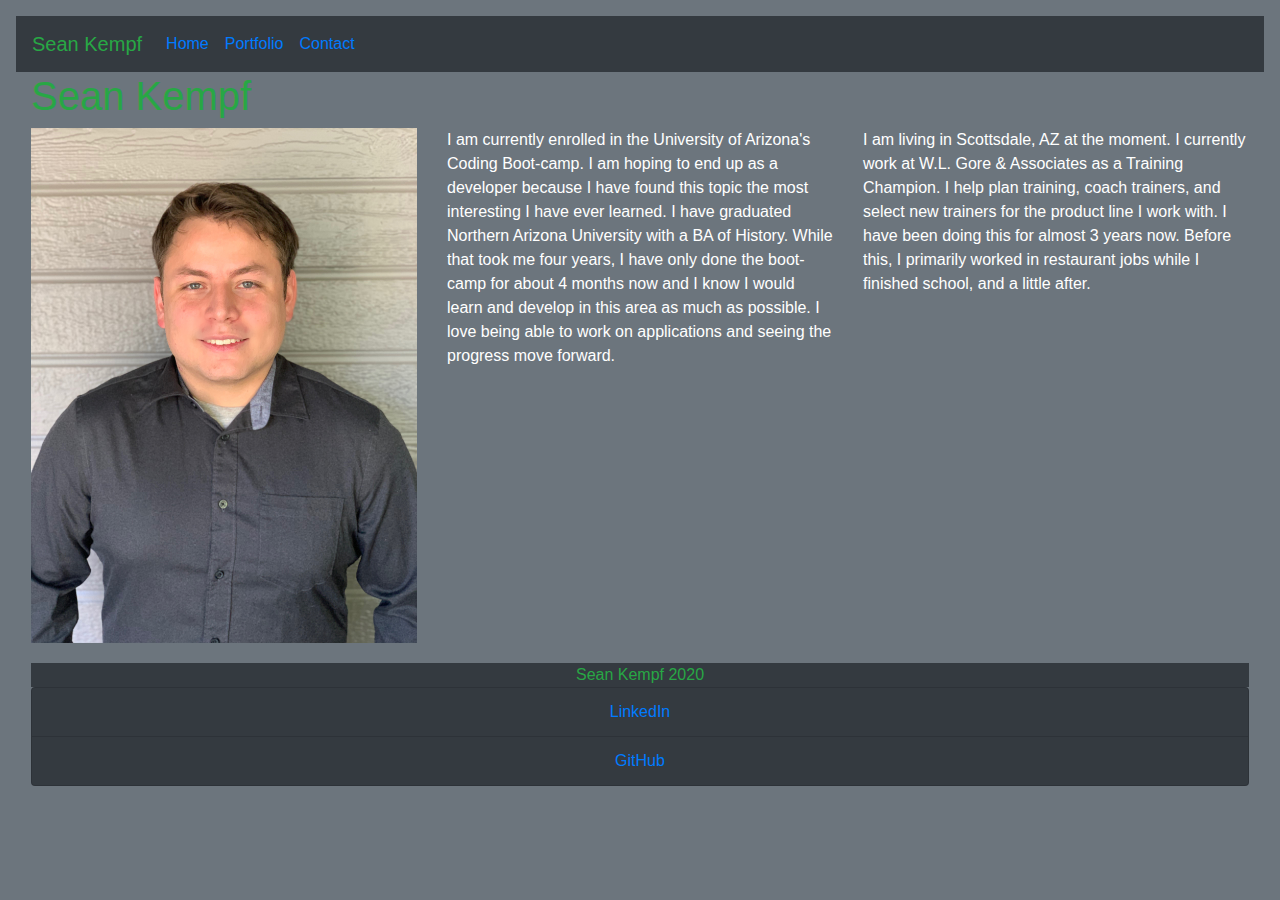
<file: index.html>
<!doctype html>
<html lang="en">

<head>
    <!-- Required meta tags -->
    <meta charset="utf-8">
    <meta name="viewport" content="width=device-width, initial-scale=1, shrink-to-fit=no">

    <!-- Bootstrap CSS -->
    <link rel="stylesheet" href="https://stackpath.bootstrapcdn.com/bootstrap/4.5.2/css/bootstrap.min.css" integrity="sha384-JcKb8q3iqJ61gNV9KGb8thSsNjpSL0n8PARn9HuZOnIxN0hoP+VmmDGMN5t9UJ0Z" crossorigin="anonymous">

    <link rel="stylesheet" href="assets/style.css" type="text/css">

    <title>Sean Kempf - Home</title>

</head>

<body class="p-3 mb-2 bg-secondary text-white">


    <nav class="navbar navbar-expand-lg navbar-dark bg-dark">
        <a class="navbar-brand text-success">Sean Kempf</a>
        <button class="navbar-toggler" type="button" data-toggle="collapse" data-target="#navbarNavDropdown" aria-controls="navbarNavDropdown" aria-expanded="false" aria-label="Toggle navigation">
          <span class="navbar-toggler-icon"></span>
        </button>
        <div class="collapse navbar-collapse" id="navbarNavDropdown">
          <ul class="navbar-nav">
            <li class="nav-item active">
              <a class="nav-link text-primary" href="index.html">Home <span class="sr-only"></span></a>
            </li>
            <li class="nav-item">
              <a class="nav-link text-primary" href="portfolio.html">Portfolio </span></a>
            </li>
            <li class="nav-item">
              <a class="nav-link text-primary" href="contact.html">Contact</span></a>
            </li>
            </li>
          </ul>
        </div>
      </nav>

    <div class="container-fluid">

        <div class="row">

            <div class="col align-self-start">

                <h1 class="text-success">Sean Kempf</h1>

            </div>

        </div>

        <div class="row">

            <div class="col-sm-4">

                <img src="assets/My-Photo.jpg" class="img-fluid" alt="Profile Picture">

            </div>

            <div class="col-sm-4">

                <p>I am currently enrolled in the University of Arizona's Coding Boot-camp. I am hoping to end up as a developer because I have found this topic the most interesting I have ever learned. I have graduated Northern Arizona University with a
                    BA of History. While that took me four years, I have only done the boot-camp for about 4 months now and I know I would learn and develop in this area as much as possible. I love being able to work on applications and seeing the progress move forward. 
                </p>

            </div>

            <div class="col-sm-4">

                <p>
                    I am living in Scottsdale, AZ at the moment. I currently work at W.L. Gore & Associates as a Training Champion. I help plan training, coach trainers, and select new trainers for the product line I work with. I have been doing this for almost 3 years now.
                    Before this, I primarily worked in restaurant jobs while I finished school, and a little after.
                </p>

            </div>

        </div>

        <footer class="row">

            <div class="col-sm text-center">

                <div class="text-success bg-dark">

                    Sean Kempf 2020

                </div>

                <ul class="list-group">

                    <li class="list-group-item list-group-item-dark bg-dark"><a href="https://www.linkedin.com/in/sean-kempf-1a39ab1b0/" target="_blank">LinkedIn</a>
                    </li>

                    <li class="list-group-item list-group-item-dark bg-dark"><a href="https://github.com/poserposer13" target="_blank">GitHub</a>
                    </li>

                </ul>

            </div>

        </footer>

    </div>






    <!-- Optional JavaScript -->
    <!-- jQuery first, then Popper.js, then Bootstrap JS -->
    <script src="https://code.jquery.com/jquery-3.5.1.slim.min.js" integrity="sha384-DfXdz2htPH0lsSSs5nCTpuj/zy4C+OGpamoFVy38MVBnE+IbbVYUew+OrCXaRkfj" crossorigin="anonymous"></script>
    <script src="https://cdn.jsdelivr.net/npm/popper.js@1.16.1/dist/umd/popper.min.js" integrity="sha384-9/reFTGAW83EW2RDu2S0VKaIzap3H66lZH81PoYlFhbGU+6BZp6G7niu735Sk7lN" crossorigin="anonymous"></script>
    <script src="https://stackpath.bootstrapcdn.com/bootstrap/4.5.2/js/bootstrap.min.js" integrity="sha384-B4gt1jrGC7Jh4AgTPSdUtOBvfO8shuf57BaghqFfPlYxofvL8/KUEfYiJOMMV+rV" crossorigin="anonymous"></script>
</body>

</html>
</file>
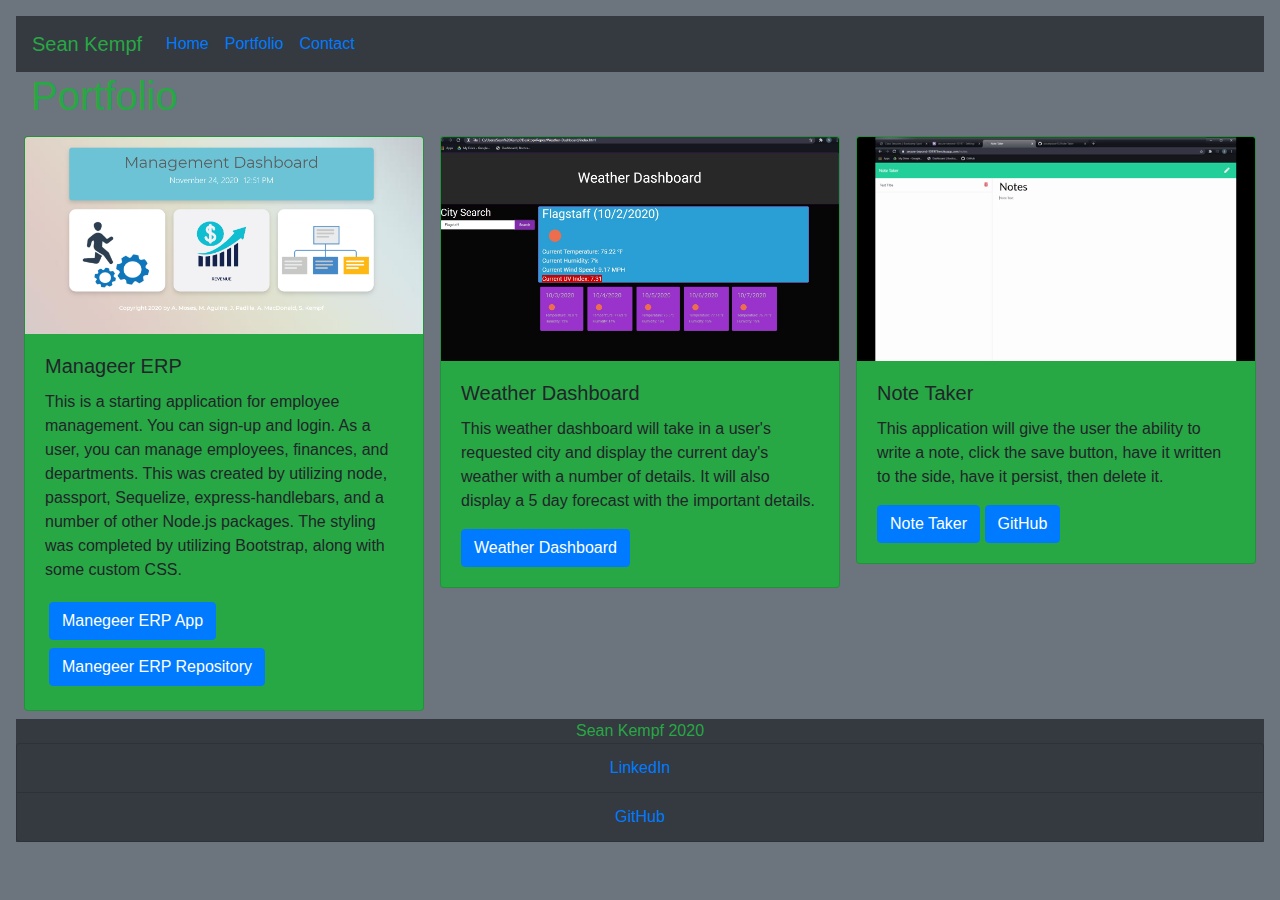
<file: portfolio.html>
<!doctype html>
<html lang="en">

<head>
    <!-- Required meta tags -->
    <meta charset="utf-8">

    <meta name="viewport" content="width=device-width, initial-scale=1, shrink-to-fit=no">

    <link rel="stylesheet" href="assets/style.css" type="text/css">

    <!-- Bootstrap CSS -->
    <link rel="stylesheet" href="https://stackpath.bootstrapcdn.com/bootstrap/4.5.2/css/bootstrap.min.css"
        integrity="sha384-JcKb8q3iqJ61gNV9KGb8thSsNjpSL0n8PARn9HuZOnIxN0hoP+VmmDGMN5t9UJ0Z" crossorigin="anonymous">



    <title>Sean Kempf - Portfolio</title>

</head>


<body class="p-3 mb-2 bg-secondary ">


    <nav class="navbar navbar-expand-lg navbar-dark bg-dark">
    <a class="navbar-brand text-success">Sean Kempf</a>
    <button class="navbar-toggler" type="button" data-toggle="collapse" data-target="#navbarNavDropdown" aria-controls="navbarNavDropdown" aria-expanded="false" aria-label="Toggle navigation">
      <span class="navbar-toggler-icon"></span>
    </button>
    <div class="collapse navbar-collapse" id="navbarNavDropdown">
      <ul class="navbar-nav">
        <li class="nav-item">
          <a class="nav-link text-primary" href="index.html">Home</a>
        </li>
        <li class="nav-item active">
          <a class="nav-link text-primary" href="portfolio.html">Portfolio <span class="sr-only"></span></a>
        </li>
        <li class="nav-item">
          <a class="nav-link text-primary" href="contact.html">Contact</a>
        </li>
        </li>
      </ul>
    </div>
  </nav>

    <div class="container-fluid">

        <div class="row">

            <div class="col align-self-start col-sm-3">

                <h1 class="text-success">Portfolio</h1>

            </div>

        </div>
        <div class="row">
            <div class="col-sm p-2">
                <div class="card bg-success">
                    <img src="assets/manageer-homepage.PNG" class="card-img-top h-75" alt="Manegeer ERP Application">
                    <div class="card-body">
                        <h5 class="card-title">Manageer ERP</h5>
                        <p class="card-text">This is a starting application for employee management. You can sign-up and login. As a user, you can manage employees, finances, and departments. This was created by utilizing node, passport, Sequelize, express-handlebars, and a number of other Node.js packages. The styling was completed by utilizing Bootstrap, along with some custom CSS.</p>
                        <a href="https://polar-dawn-89598.herokuapp.com/" target="_blank" class="btn btn-primary m-1">Manegeer ERP App</a>
                        <a href="https://github.com/poserposer13/Demeter-Project" target="_blank" class="btn btn-primary m-1">Manegeer ERP Repository</a>
                    </div>
                </div>
            </div>
        
            <div class="col-sm p-2">
                <div class="card bg-success">
                    <img src="assets/Weather-Dashboard.jpg" class="card-img-top" alt="Weather Dashboard Application">
                    <div class="card-body">
                        <h5 class="card-title">Weather Dashboard</h5>
                        <p class="card-text">This weather dashboard will take in a user's requested city and display the current day's weather with a number of details. It will also display a 5 day forecast with the important details.</p>
                        <a href="https://poserposer13.github.io/Weather-Dashboard/" target="_blank" class="btn btn-primary">Weather Dashboard</a>
                    </div>
                </div>
            </div>

            <div class="col-sm p-2">
                <div class="card bg-success">
                    <img src="assets/Note-Taker.gif" class="card-img-top" alt="Password Generator">
                    <div class="card-body">
                        <h5 class="card-title">Note Taker</h5>
                        <p class="card-text">This application will give the user the ability to write a note, click the save button, have it written to the side, have it persist, then delete it.</p>
                        <a href="https://secure-beyond-10197.herokuapp.com/" target="_blank" class="btn btn-primary">Note Taker</a>
                        <a href="https://github.com/poserposer13/Note-Taker" target="_blank" class="btn btn-primary">GitHub</a>
                    </div>
                </div>
            </div>
        </div>
    </div>

    <footer class="row">

        <div class="col text-center">

            <div class="text-success bg-dark">

                Sean Kempf 2020

                <ul class="list-group">

                    <li class="list-group-item list-group-item-dark bg-dark"><a
                            href="https://www.linkedin.com/in/sean-kempf-1a39ab1b0/" target="_blank">LinkedIn</a></li>

                    <li class="list-group-item list-group-item-dark bg-dark"><a href="https://github.com/poserposer13"
                            target="_blank">GitHub</a>
                    </li>

                </ul>
            </div>

        </div>


    </footer>

    </div>























    <!-- Optional JavaScript -->
    <!-- jQuery first, then Popper.js, then Bootstrap JS -->
    <script src="https://code.jquery.com/jquery-3.5.1.slim.min.js"
        integrity="sha384-DfXdz2htPH0lsSSs5nCTpuj/zy4C+OGpamoFVy38MVBnE+IbbVYUew+OrCXaRkfj"
        crossorigin="anonymous"></script>
    <script src="https://cdn.jsdelivr.net/npm/popper.js@1.16.1/dist/umd/popper.min.js"
        integrity="sha384-9/reFTGAW83EW2RDu2S0VKaIzap3H66lZH81PoYlFhbGU+6BZp6G7niu735Sk7lN"
        crossorigin="anonymous"></script>
    <script src="https://stackpath.bootstrapcdn.com/bootstrap/4.5.2/js/bootstrap.min.js"
        integrity="sha384-B4gt1jrGC7Jh4AgTPSdUtOBvfO8shuf57BaghqFfPlYxofvL8/KUEfYiJOMMV+rV"
        crossorigin="anonymous"></script>
</body>

</html>
</file>
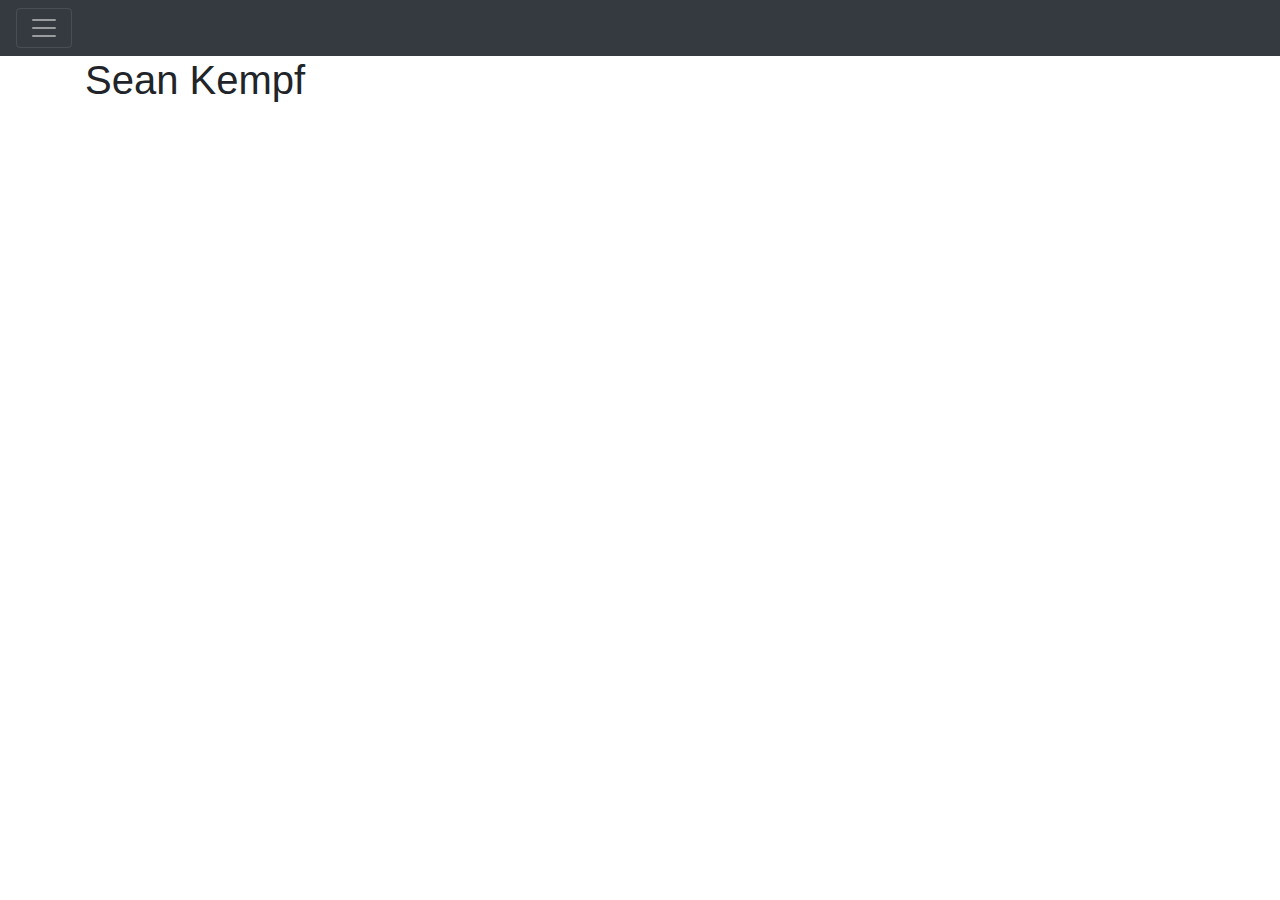
<file: html/portfolio.html>
<!doctype html>
<html lang="en">

<head>
    <!-- Required meta tags -->
    <meta charset="utf-8">
    <meta name="viewport" content="width=device-width, initial-scale=1, shrink-to-fit=no">

    <!-- Bootstrap CSS -->
    <link rel="stylesheet" href="https://stackpath.bootstrapcdn.com/bootstrap/4.5.2/css/bootstrap.min.css"
        integrity="sha384-JcKb8q3iqJ61gNV9KGb8thSsNjpSL0n8PARn9HuZOnIxN0hoP+VmmDGMN5t9UJ0Z" crossorigin="anonymous">

    <title>Sean Kempf - Portfolio</title>
</head>

<body>


    <div class="collapse" id="navbarToggleExternalContent">
        <div class="bg-dark p-4">
            <h5 class="text-white h4">Sean Kempf</h5>
            <span class="text-muted"><a href="index.html">Home</a></span>
            <span class="text-muted"><a href="portfolio.html">Portfolio</a></span>
            <span class="text-muted"><a href="contact.html">Contact Info</a></span>
        </div>
    </div>
    <nav class="navbar navbar-dark bg-dark">
        <button class="navbar-toggler" type="button" data-toggle="collapse" data-target="#navbarToggleExternalContent"
            aria-controls="navbarToggleExternalContent" aria-expanded="false" aria-label="Toggle navigation">
            <span class="navbar-toggler-icon"></span>
        </button>
    </nav>


    <div class="container">

        <div class="row">

            <div class="col">

                <h1>Sean Kempf</h1>

            </div>

        </div>

    </div>



    <!-- Optional JavaScript -->
    <!-- jQuery first, then Popper.js, then Bootstrap JS -->
    <script src="https://code.jquery.com/jquery-3.5.1.slim.min.js"
        integrity="sha384-DfXdz2htPH0lsSSs5nCTpuj/zy4C+OGpamoFVy38MVBnE+IbbVYUew+OrCXaRkfj"
        crossorigin="anonymous"></script>
    <script src="https://cdn.jsdelivr.net/npm/popper.js@1.16.1/dist/umd/popper.min.js"
        integrity="sha384-9/reFTGAW83EW2RDu2S0VKaIzap3H66lZH81PoYlFhbGU+6BZp6G7niu735Sk7lN"
        crossorigin="anonymous"></script>
    <script src="https://stackpath.bootstrapcdn.com/bootstrap/4.5.2/js/bootstrap.min.js"
        integrity="sha384-B4gt1jrGC7Jh4AgTPSdUtOBvfO8shuf57BaghqFfPlYxofvL8/KUEfYiJOMMV+rV"
        crossorigin="anonymous"></script>
</body>

</html>
</file>
<file: assets/style.css>
.img-fluid {
    margin-bottom: 20px;
}
</file>
